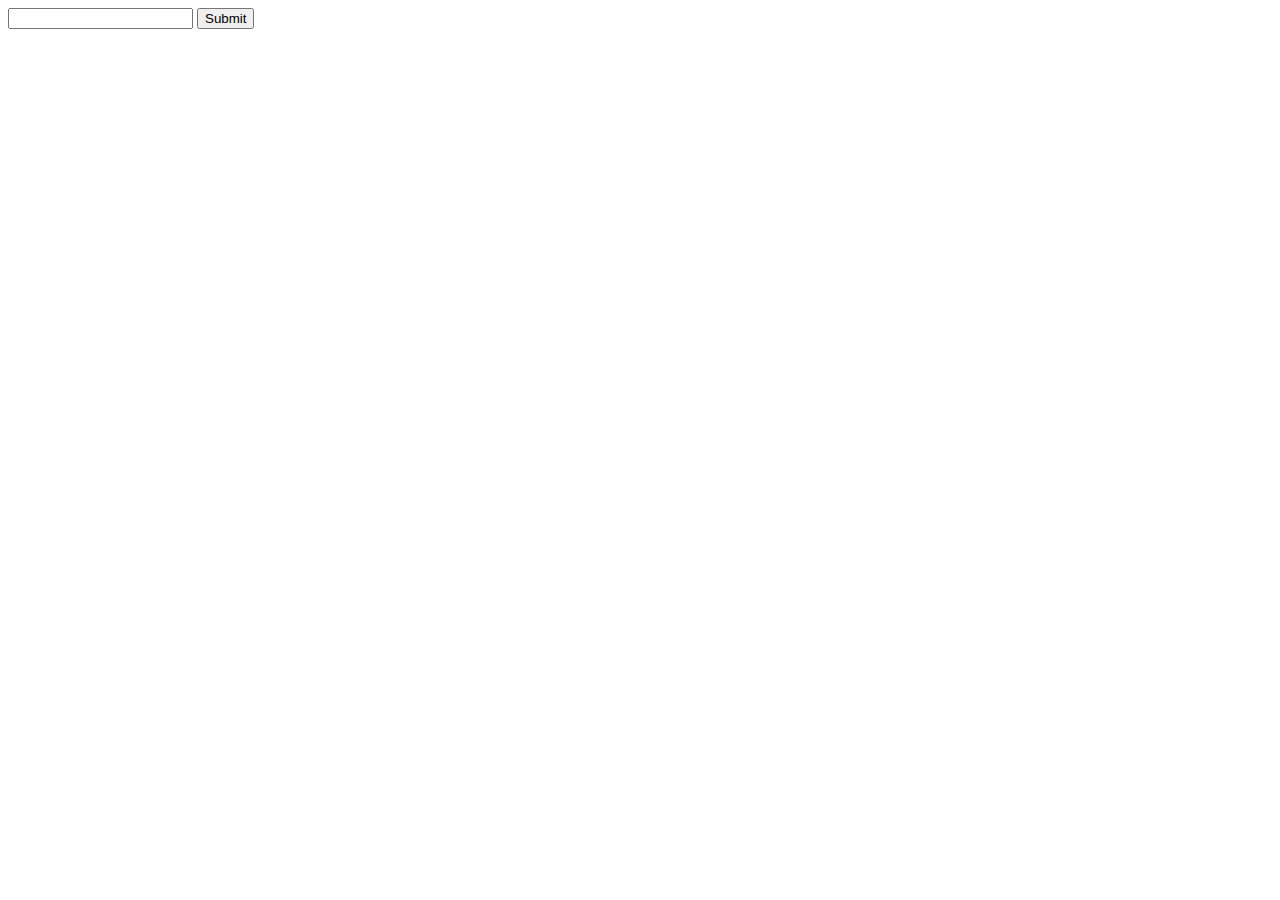
<file: ui/html/newcategory.html>
<!DOCTYPE html>
<html lang="en">
<head>
    <meta charset="UTF-8">
    <meta http-equiv="X-UA-Compatible" content="IE=edge">
    <meta name="viewport" content="width=device-width, initial-scale=1.0">
    <title>category</title>
</head>
<body>
    <form action="/category/new" method="post">
        <input type="text" name="category">
        <input type="submit">
    </form>
</body>
</html>
</file>
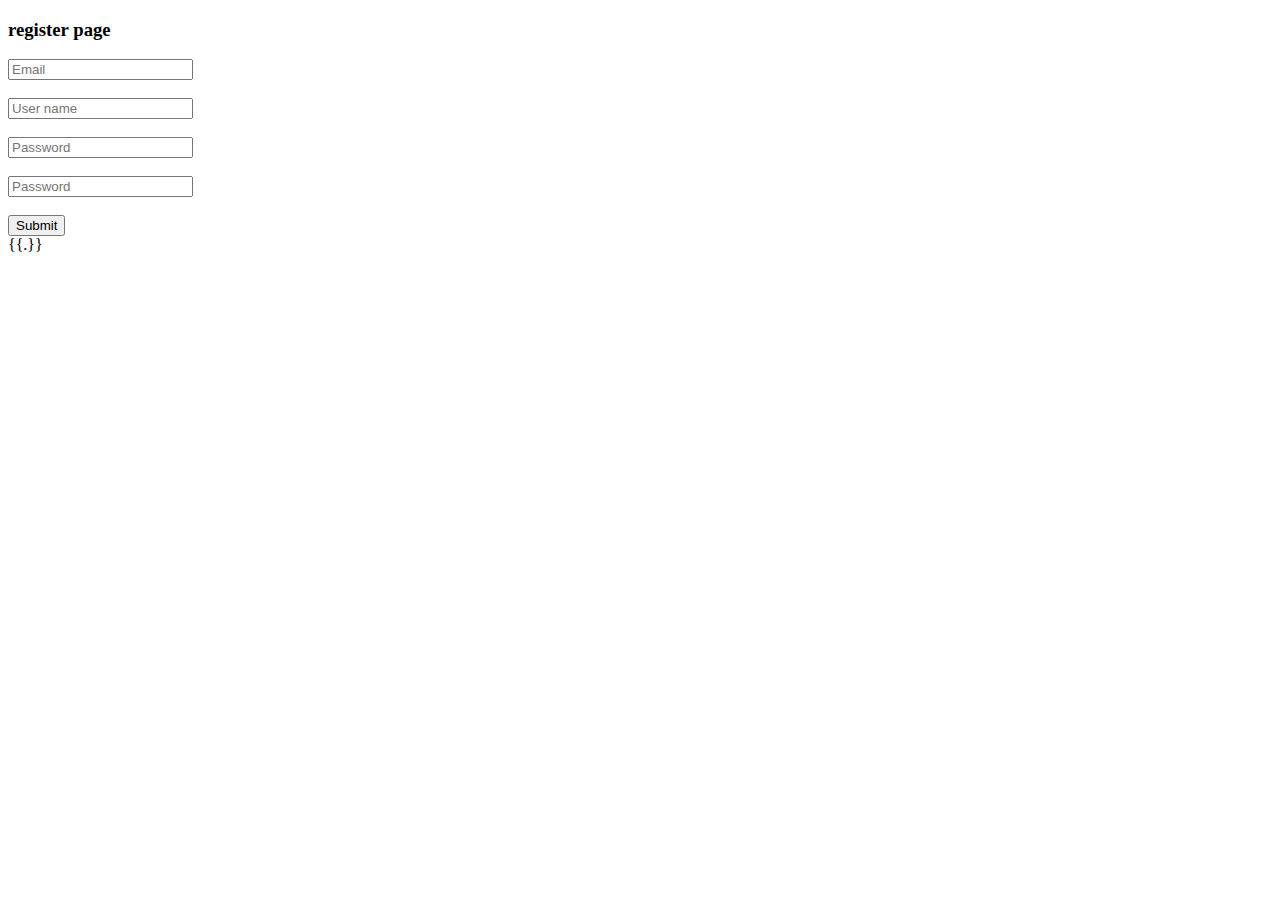
<file: ui/html/register.html>
<!DOCTYPE html>
<html lang="en">
<head>
    <meta charset="UTF-8">
    <meta http-equiv="X-UA-Compatible" content="IE=edge">
    <meta name="viewport" content="width=device-width, initial-scale=1.0">
    <title>register</title>
</head>
<body>
    <h3>register page</h3>
    <form action="/register" method="post">
        <input type="email" name="uemail" placeholder="Email"><br><br>
        <input type="text" name="uname" placeholder="User name"><br><br>
        <input type="password" name="upass" placeholder="Password"><br><br>
        <input type="password" name="upass" placeholder="Password"><br><br>
        <input type="submit">
    </form>

    {{.}}
</body>
</html>
</file>
